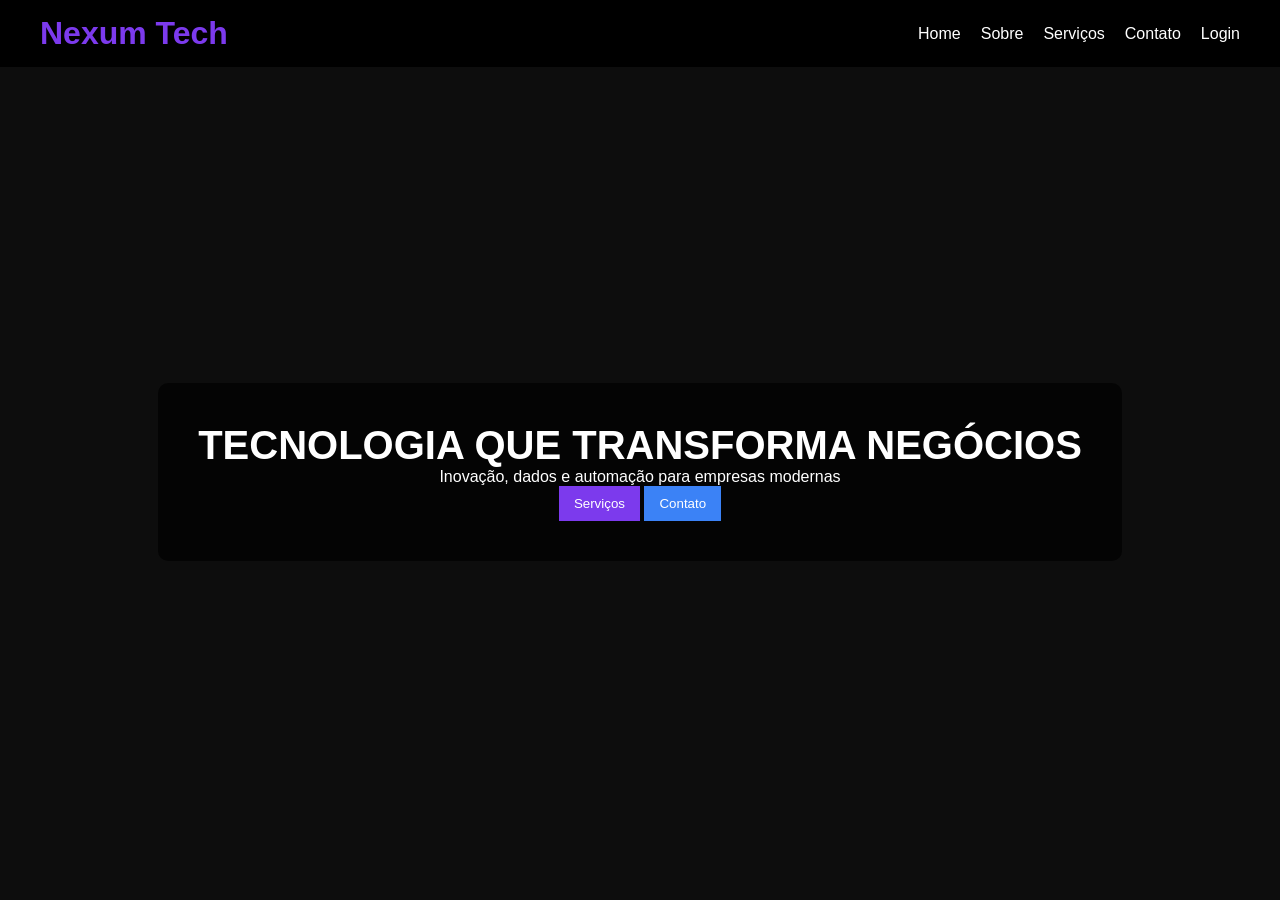
<file: index.html>
<!DOCTYPE html>
<html lang="pt-BR">
<head>
<meta charset="UTF-8">
<title>Nexum Tech</title>
<link rel="stylesheet" href="style.css">
</head>
<body>

<header class="header-top">
<h1 class="logo">Nexum Tech</h1>

<nav class="menu">
<a href="index.html">Home</a>
<a href="sobre.html">Sobre</a>
<a href="servicos.html">Serviços</a>
<a href="contato.html">Contato</a>
<a href="login.html">Login</a>
</nav>
</header>

<section class="hero">
<div class="overlay">

<h2>TECNOLOGIA QUE TRANSFORMA NEGÓCIOS</h2>
<p>Inovação, dados e automação para empresas modernas</p>

<div class="botoes">
<button onclick="location.href='servicos.html'">Serviços</button>
<button class="sec" onclick="location.href='contato.html'">Contato</button>
</div>

</div>
</section>

</body>
</html>
</file>
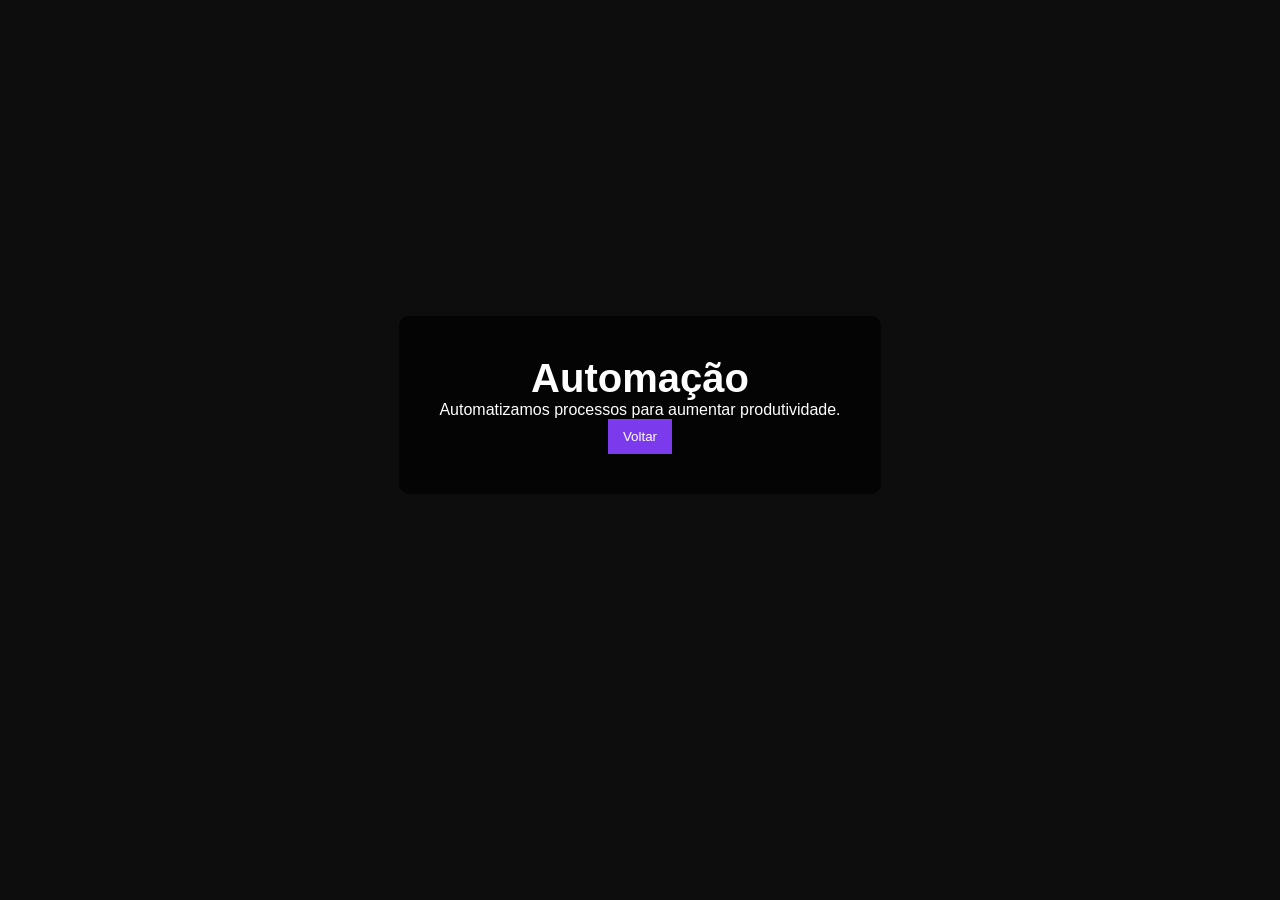
<file: automacao.html>
<!DOCTYPE html>
<html>
<head>
<meta charset="UTF-8">
<title>Automação</title>
<link rel="stylesheet" href="style.css">
</head>
<body>

<section class="hero">
<div class="overlay">

<h2>Automação</h2>
<p>Automatizamos processos para aumentar produtividade.</p>

<button onclick="location.href='servicos.html'">Voltar</button>

</div>
</section>

</body>
</html>
</file>
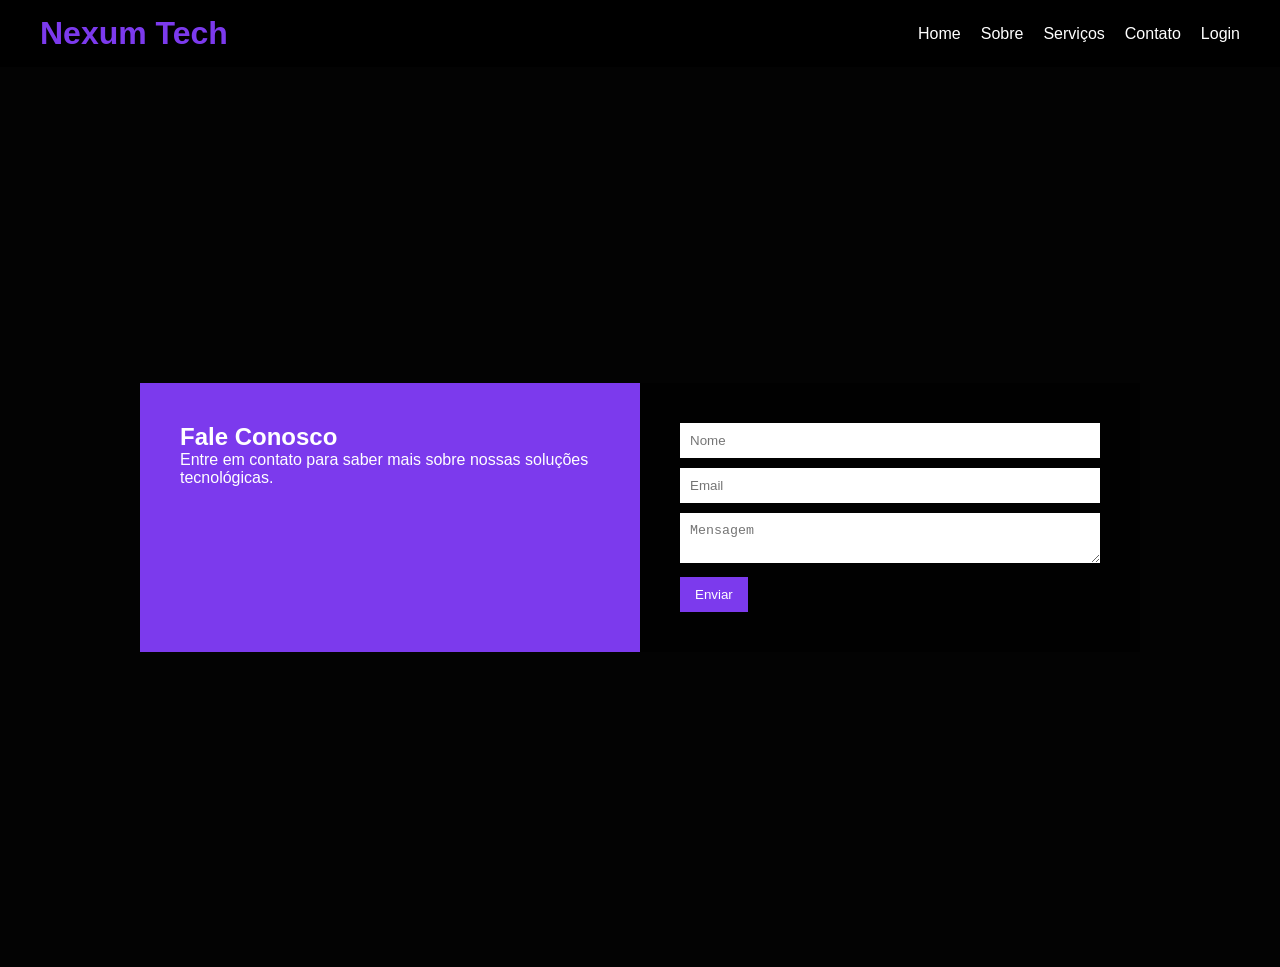
<file: contato.html>
<!DOCTYPE html>
<html lang="pt-BR">
<head>
<meta charset="UTF-8">
<title>Contato</title>
<link rel="stylesheet" href="style.css">
</head>
<body>

<!-- MENU CERTO NO TOPO -->
<header class="header-top">
  <h1 class="logo">Nexum Tech</h1>

  <nav class="menu">
    <a href="index.html">Home</a>
    <a href="sobre.html">Sobre</a>
    <a href="servicos.html">Serviços</a>
    <a href="contato.html">Contato</a>
    <a href="login.html">Login</a>
  </nav>
</header>

<!-- CONTEÚDO -->
<section class="contato-bg">

  <div class="overlay-contato">

    <div class="contato-container">

      <!-- LADO ESQUERDO -->
      <div class="contato-info">
        <h2>Fale Conosco</h2>
        <p>Entre em contato para saber mais sobre nossas soluções tecnológicas.</p>
      </div>

      <!-- FORMULÁRIO -->
      <form id="formulario" class="contato-form">
        <input type="text" id="nome" placeholder="Nome">
        <input type="email" id="email" placeholder="Email">
        <textarea id="mensagem" placeholder="Mensagem"></textarea>

        <button type="submit">Enviar</button>
        <p id="msg"></p>
      </form>

    </div>

  </div>

</section>

<script src="script.js"></script>

</body>
</html>
</file>
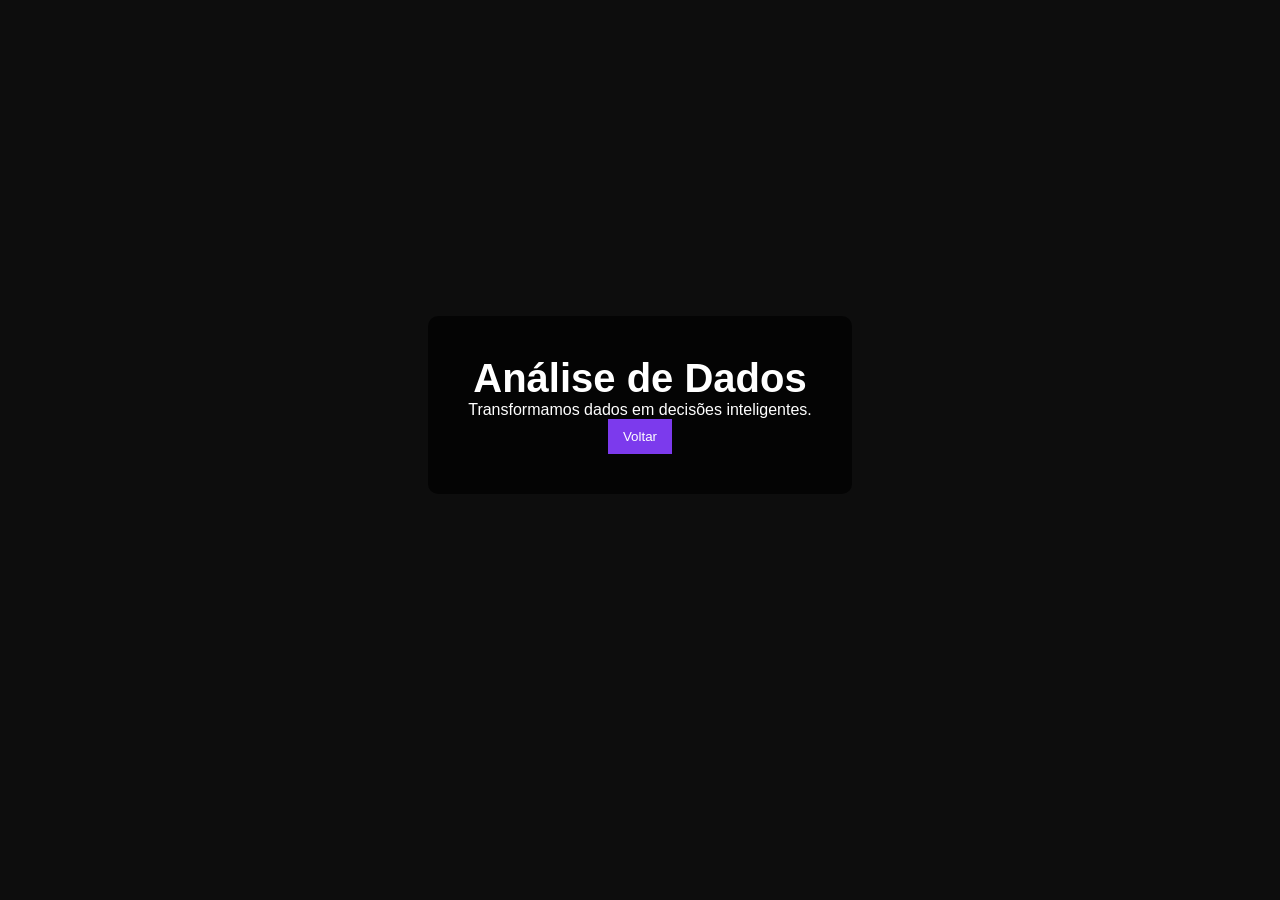
<file: dados.html>
<!DOCTYPE html>
<html>
<head>
<meta charset="UTF-8">
<title>Dados</title>
<link rel="stylesheet" href="style.css">
</head>
<body>

<section class="hero">
<div class="overlay">

<h2>Análise de Dados</h2>
<p>Transformamos dados em decisões inteligentes.</p>

<button onclick="location.href='servicos.html'">Voltar</button>

</div>
</section>

</body>
</html>
</file>
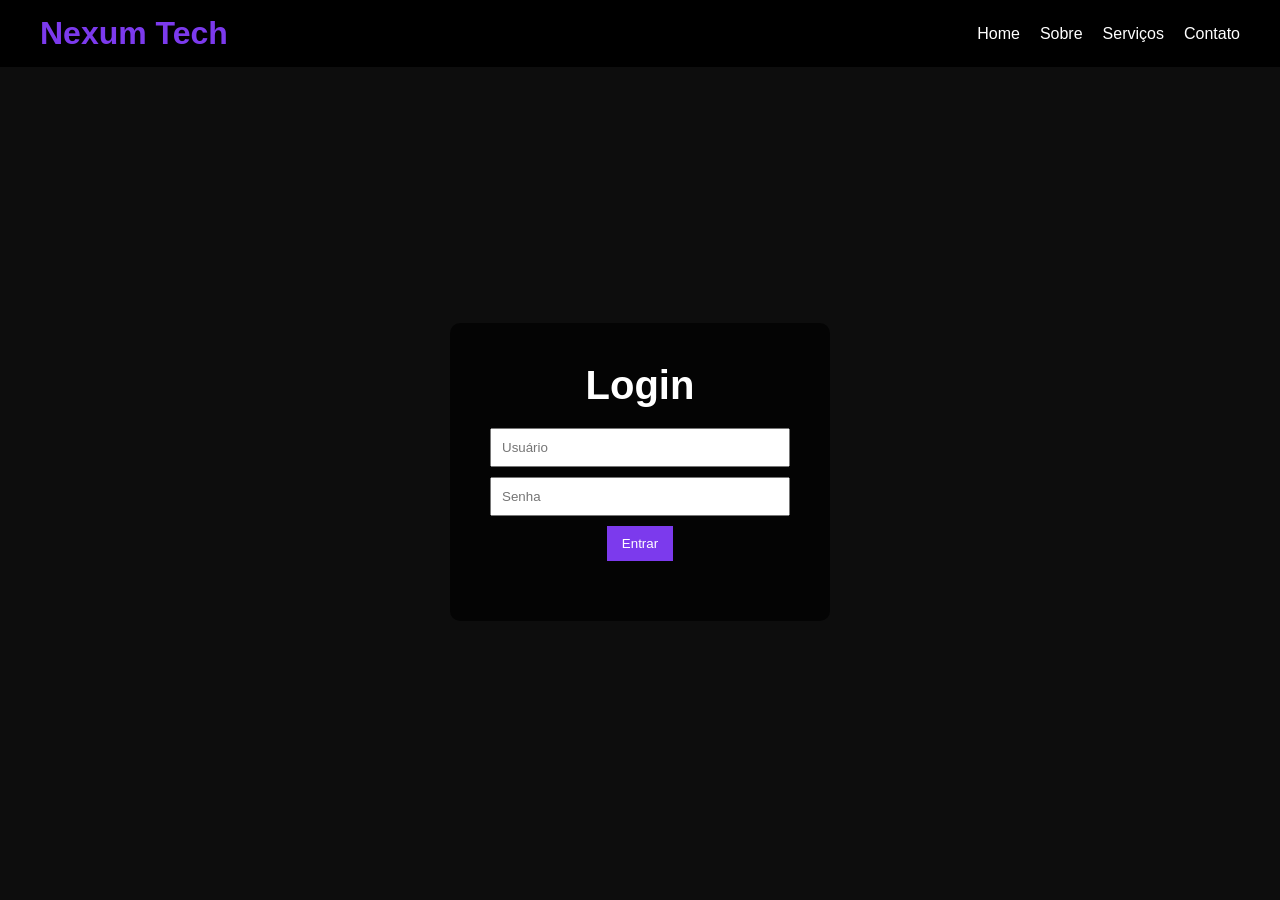
<file: login.html>
<!DOCTYPE html>
<html lang="pt-BR">
<head>
<meta charset="UTF-8">
<title>Login</title>
<link rel="stylesheet" href="style.css">
</head>
<body>

<header class="header-top">
<h1 class="logo">Nexum Tech</h1>

<nav class="menu">
<a href="index.html">Home</a>
<a href="sobre.html">Sobre</a>
<a href="servicos.html">Serviços</a>
<a href="contato.html">Contato</a>
</nav>
</header>

<section class="hero">

<div class="overlay">

<h2>Login</h2>

<form id="loginForm" class="login-form">
<input type="text" id="user" placeholder="Usuário">
<input type="password" id="senha" placeholder="Senha">
<button type="submit">Entrar</button>
<p id="loginMsg"></p>
</form>

</div>

</section>

<script src="script.js"></script>

</body>
</html>
</file>
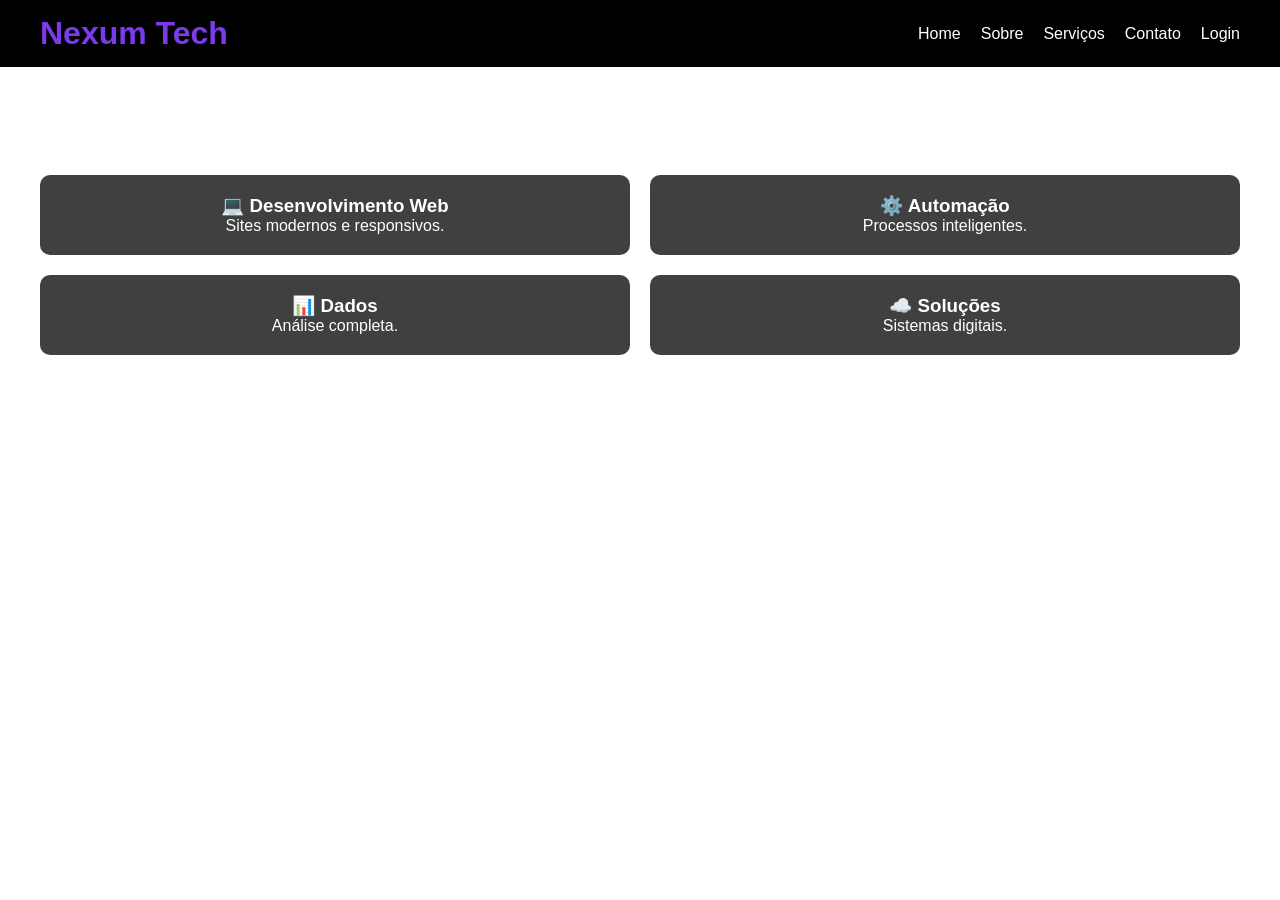
<file: servicos.html>
<!DOCTYPE html>
<html lang="pt-BR">
<head>
<meta charset="UTF-8">
<title>Serviços</title>
<link rel="stylesheet" href="style.css">
</head>

<body class="servicos-bg">

<header class="header-top">
<h1 class="logo">Nexum Tech</h1>

<nav class="menu">
<a href="index.html">Home</a>
<a href="sobre.html">Sobre</a>
<a href="servicos.html">Serviços</a>
<a href="contato.html">Contato</a>
<a href="login.html">Login</a>
</nav>
</header>

<h2 style="text-align:center; margin-top:40px;">Nossos Serviços</h2>

<section class="cards">

<a href="web.html" class="card">
<h3>💻 Desenvolvimento Web</h3>
<p>Sites modernos e responsivos.</p>
</a>

<a href="automacao.html" class="card">
<h3>⚙️ Automação</h3>
<p>Processos inteligentes.</p>
</a>

<a href="dados.html" class="card">
<h3>📊 Dados</h3>
<p>Análise completa.</p>
</a>

<a href="solucoes.html" class="card">
<h3>☁️ Soluções</h3>
<p>Sistemas digitais.</p>
</a>

</section>

</body>
</html>
</file>
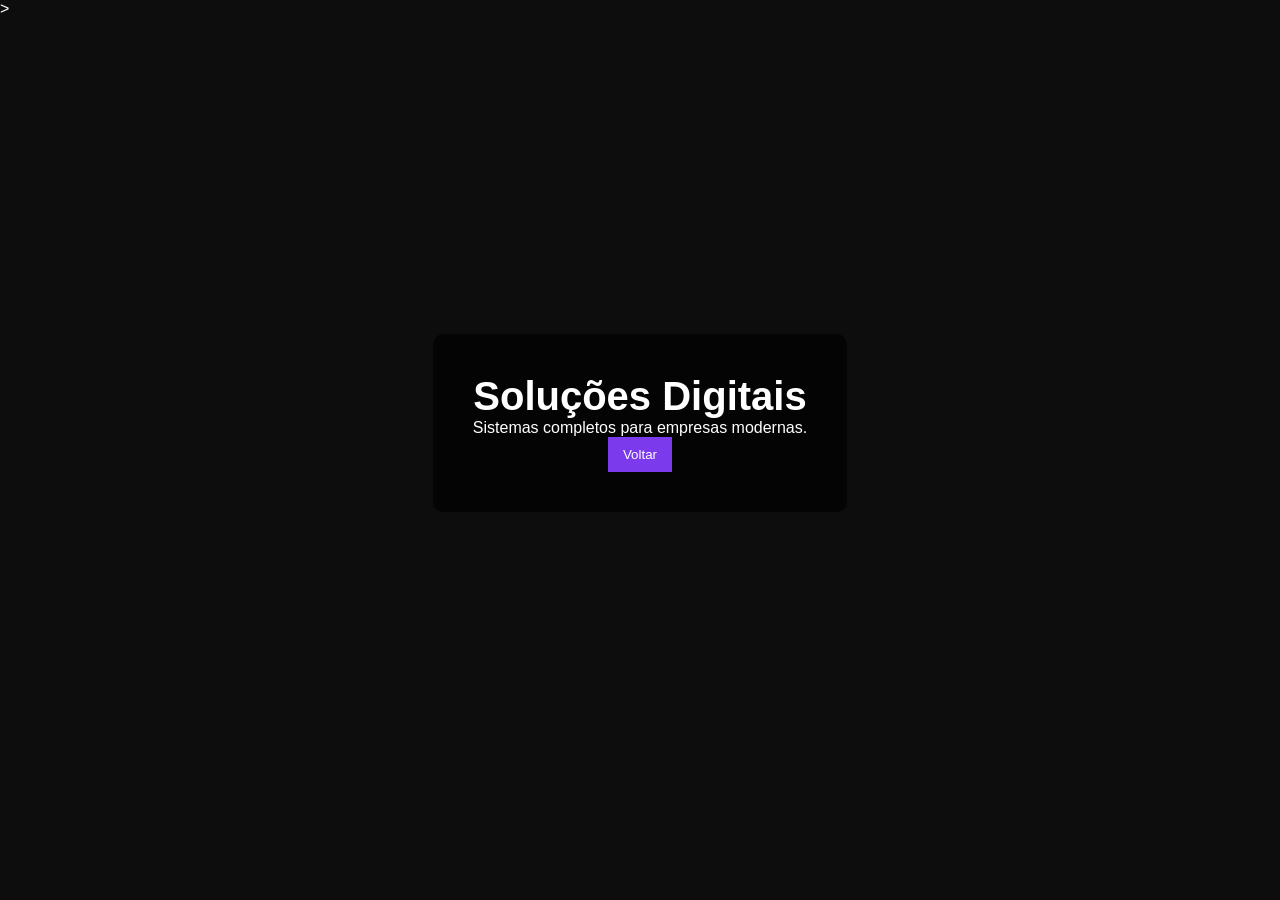
<file: solucoes.html>
<!DOCTYPE html>
<html>
<head>
<meta charset="UTF-8">
><title>Soluções</title>
</section>

</body>
</html>
<link rel="stylesheet" href="style.css">
</head>
<body>

<section class="hero">
<div class="overlay">

<h2>Soluções Digitais</h2>
<p>Sistemas completos para empresas modernas.</p>

<button onclick="location.href='servicos.html'">Voltar</button>
</file>
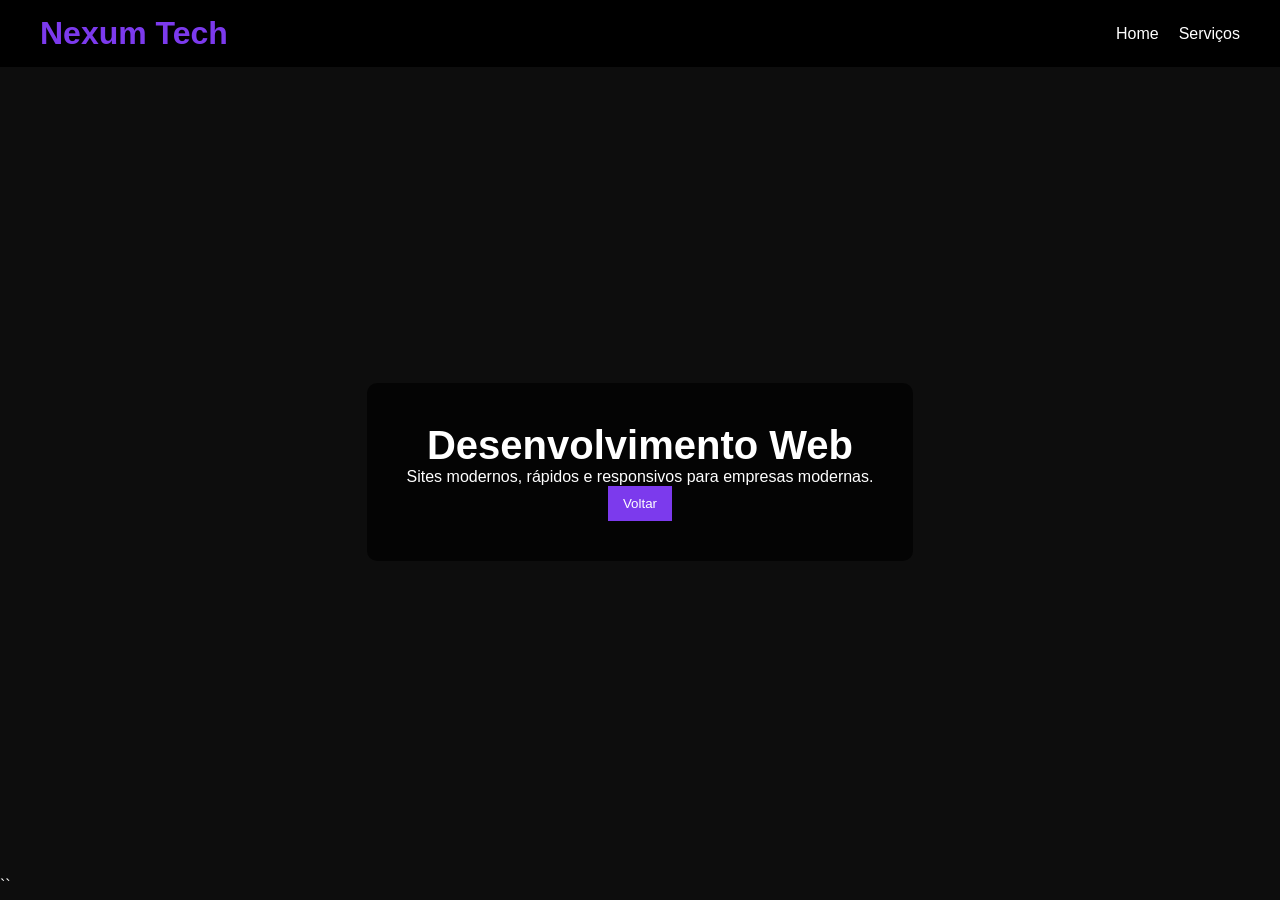
<file: web.html>
<!DOCTYPE html>
<html><html lang="pt-BR">
<link rel="stylesheet" href="style.css">
</head>

<body>

<header class="header-top">
<h1 class="logo">Nexum Tech</h1>

<nav class="menu">
<a href="index.html">Home</a>
<a href="servicos.html">Serviços</a>
</nav>
</header>

<section class="hero">

<div class="overlay">

<h2>Desenvolvimento Web</h2>
<p>Sites modernos, rápidos e responsivos para empresas modernas.</p>

<button onclick="location.href='servicos.html'">Voltar</button>

</div>

</section>

</body>
</html>
``
<head>
<meta charset="UTF-8">
</file>
<file: style.css>
/* RESET */
* {
  margin: 0;
  padding: 0;
  box-sizing: border-box;
}

/* BODY */
body {
  font-family: Arial, sans-serif;
  background: #0d0d0d;
  color: white;
}

/* HEADER */
.header-top {
  position: sticky;
  top: 0;
  background: black;
  display: flex;
  justify-content: space-between;
  align-items: center;
  padding: 15px 40px;
  z-index: 1000;
}

.logo {
  color: #7C3AED;
}

/* MENU */
.menu {
  display: flex;
  gap: 20px;
}

.menu a {
  color: white;
  text-decoration: none;
}

/* HERO */
.hero {
  height: 90vh;
  background: url('https://images.unsplash.com/photo-1542751371-adc38448a05e') center no-repeat;
  background-size: cover;
  display: flex;
  align-items: center;
  justify-content: center;
}

.overlay {
  background: rgba(0,0,0,0.7);
  padding: 40px;
  text-align: center;
  border-radius: 10px;
}

.overlay h2 {
  font-size: 40px;
}

/* BOTÕES */
button {
  padding: 10px 15px;
  border: none;
  cursor: pointer;
  background: #7C3AED;
  color: white;
}

.sec {
  background: #3B82F6;
}

/* SOBRE */
.sobre-box {
  display: flex;
  padding: 60px;
  gap: 40px;
  align-items: center;
}

.sobre-img img {
  width: 400px;
  border-radius: 10px;
}

.impacto {
  font-size: 22px;
  margin: 20px 0;
}

/* SERVIÇOS FUNDO VERDE */
.servicos-bg {
  background: url('https://images.unsplash.com/photo-1492724441997-5dc865305da7') center no-repeat;
  background-size: cover;
}

/* CARDS */
.cards {
  display: grid;
  grid-template-columns: repeat(2,1fr);
  gap: 20px;
  padding: 40px;
}

.card {
  display: block;
  text-decoration: none;
  color: white;
  background: rgba(0,0,0,0.75);
  padding: 20px;
  border-radius: 10px;
  transition: 0.3s;
  text-align: center;
}

.card:hover {
  transform: translateY(-10px);
  box-shadow: 0 0 15px #7C3AED;
}

/* CONTATO FUNDO VERDE */
.contato-bg {
  height: 100vh;
  background: url('https://images.unsplash.com/photo-1492724441997-5dc865305da7') center no-repeat;
  background-size: cover;
}

.overlay-contato {
  background: rgba(0,0,0,0.8);
  height: 100%;
  display: flex;
  justify-content: center;
  align-items: center;
}

.contato-container {
  display: flex;
  width: 80%;
  max-width: 1000px;
}

/* ESQUERDA */
.contato-info {
  flex: 1;
  background: #7C3AED;
  padding: 40px;
}

/* FORM */
.contato-form {
  flex: 1;
  background: rgba(0,0,0,0.8);
  padding: 40px;
}

.contato-form input,
.contato-form textarea {
  width: 100%;
  padding: 10px;
  margin-bottom: 10px;
  border: none;
}

/* LOGIN */
.login-form {
  max-width: 300px;
  margin: 20px auto;
}

.login-form input {
  width: 100%;
  padding: 10px;
  margin-bottom: 10px;
}
</file>
